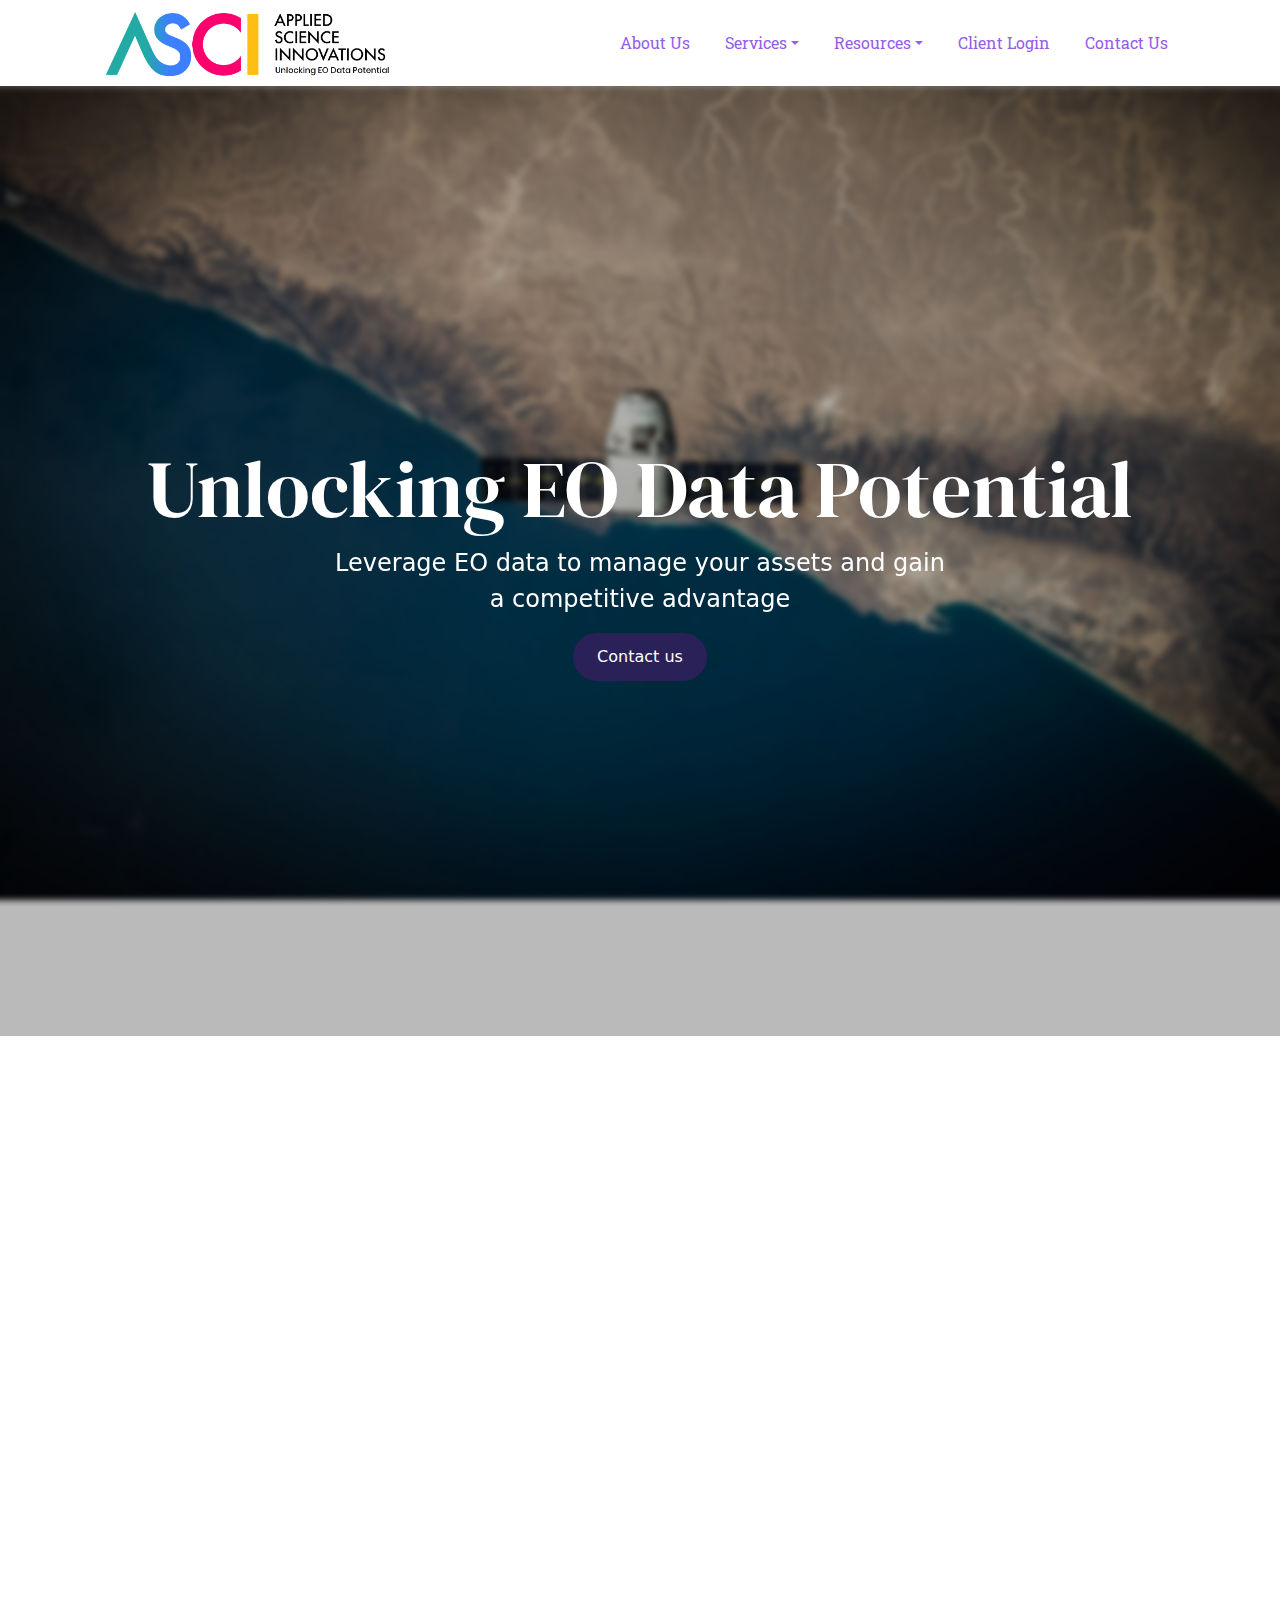
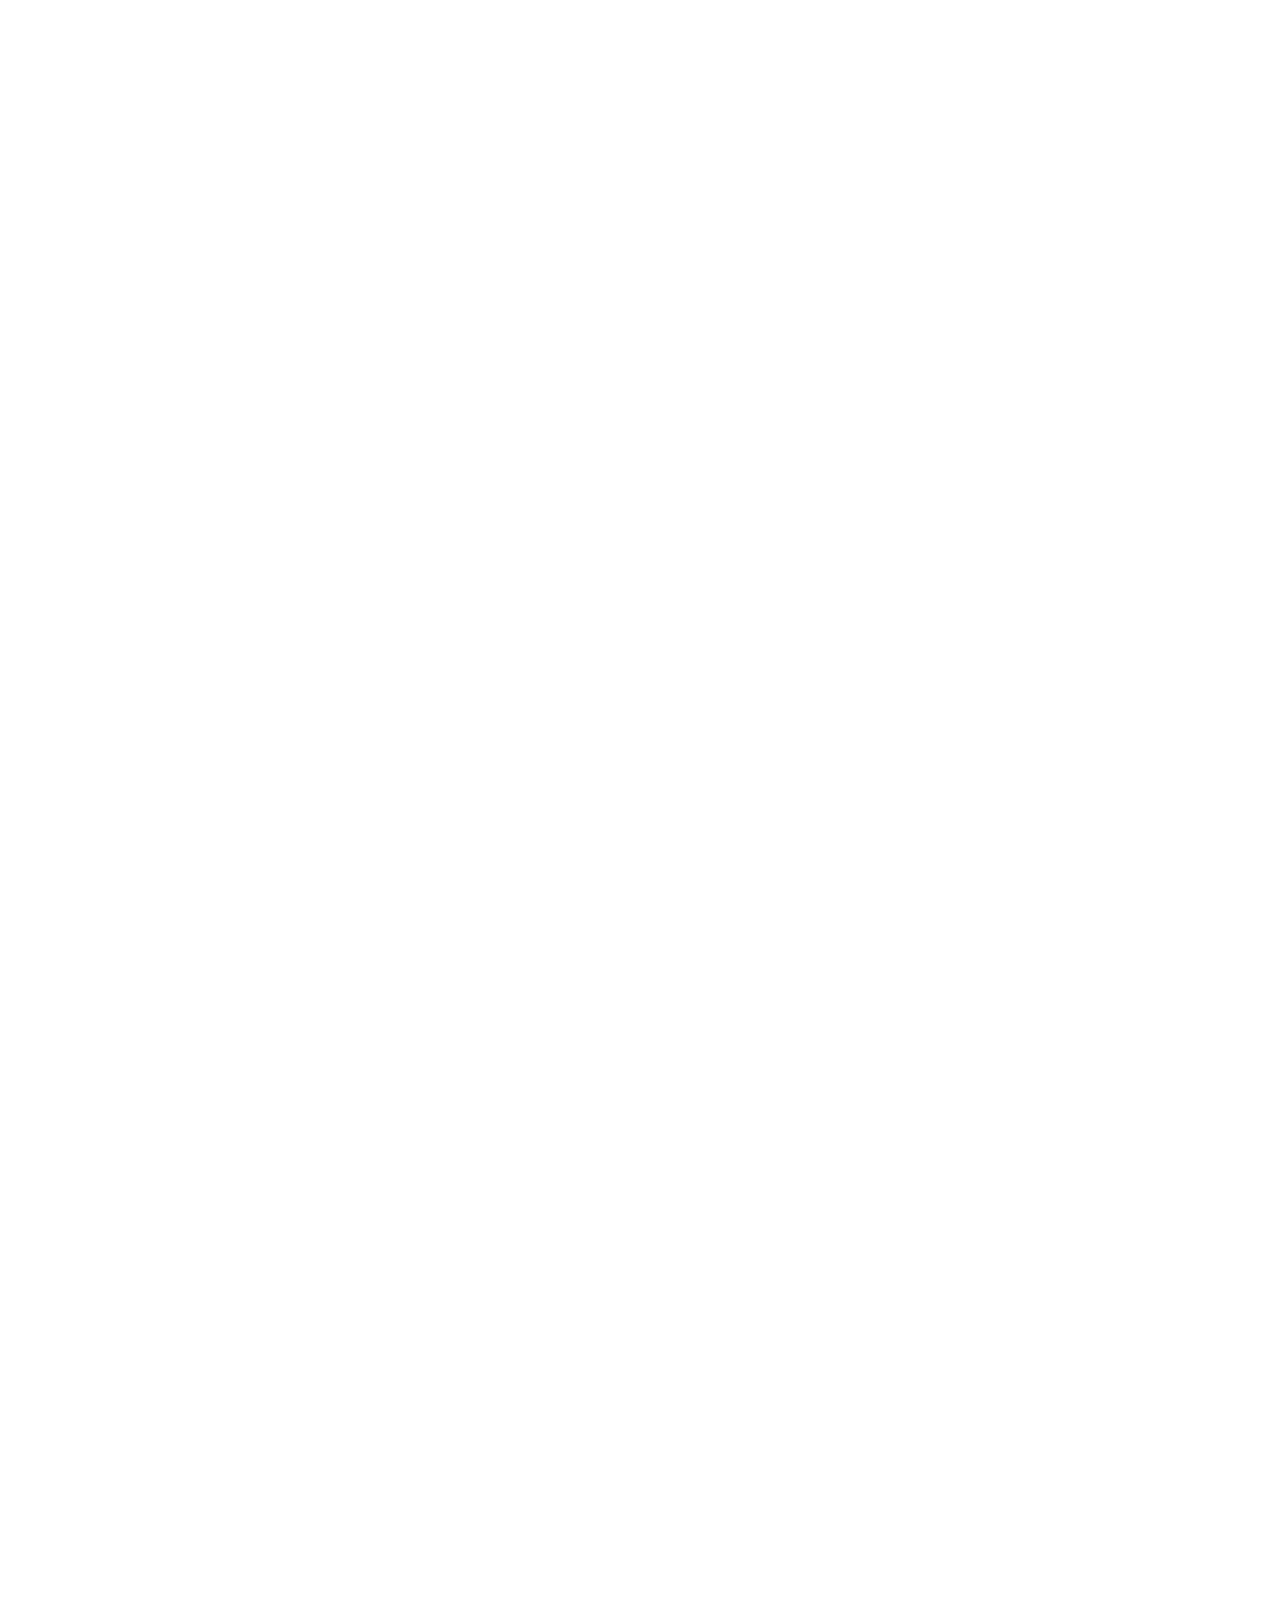
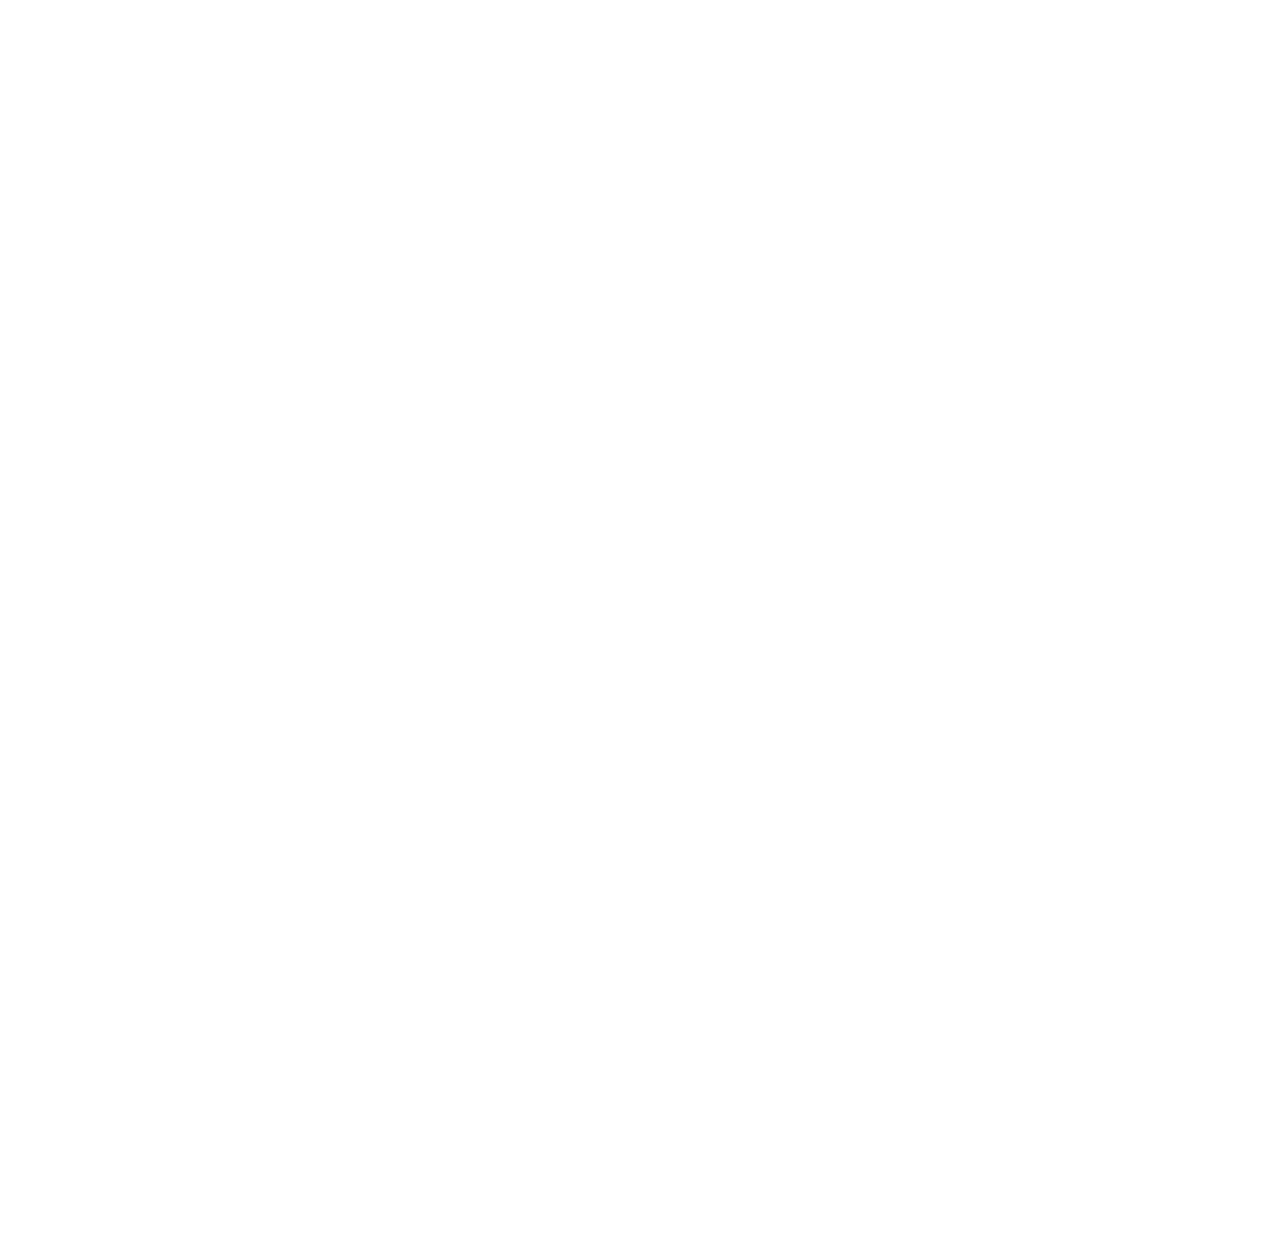
<file: index.html>
<!DOCTYPE html>
<html lang='en'>
<head>
    <meta charset='utf-8'>
    <meta http-equiv='X-UA-Compatible' content='IE=edge'>
    <meta name='viewport' content='width=device-width, initial-scale=1'>
    <title>
        ASCI
    </title>
    <link rel="icon" type="image/x-icon" href="img/icon.ico">
    <!-- Bootstrap -->
    <link rel='stylesheet' href='bootstrap/bootstrap.min.css'>
    <link rel="stylesheet" href="https://cdn.jsdelivr.net/npm/bootstrap-icons@1.10.5/font/bootstrap-icons.css">
    
    <link rel='stylesheet' href='css/styles-all.css'>
    <link rel='stylesheet' href='css/styles-index.css'>
</head>

<body>
    <header></header> <!-- Navigation End -->

    <!-- Banner Start -->
    <div id="banner" class="container-fluid">
        <h1 id="banner-title">Unlocking EO Data Potential</h1>
        <p id="banner-desc">Leverage EO data to manage your assets and gain a competitive advantage</p>
        <button class="btn-main"> <span class="btn-content">Contact us</span> </button>
    </div> <!-- Banner End -->

    <div class="spacer"></div>

    <!-- Story Start -->
    <div id="story" class="container-fluid scroll-hide skew-bg">
        <h2 id="story-title">What We Do?</h2>

        <ul class="story-list">
            <li class="list-item"><span>We are a geospatial analytics company</span> <img src="img/story-1.png" alt=""></li>
            <li class="list-item"><span>Our objective is to address looming necessities using earth observation </span><img src="img/story-2.png" alt=""></li>
            <li class="list-item"><span>We specialize in integrating academic research into real-world application </span><img src="img/story-3.png" alt=""></li>
            <li class="list-item"><span>Your expertise and our tech can make a difference </span><img src="img/story-4.png" alt=""></li>
        </ul>

        <div id="img-container">
            <img class="bg-img" src="img/satelite.png" alt="">
            <img class="bg-img" src="img/satelite-2.png" alt="">
        </div>
    </div> <!-- Story End -->

    <div class="spacer"></div>

    <!-- Industry Start -->
    <div id="industry-container" class="container-fluid scroll-hide">
        <h3>Industries</h3>
        <p>Find out more about our Work</p>
        <div id="industry">
            <div class="card">
                <img class="card_img" src="img/agri.jpg" alt="">
                <div class="card_content">
                    <h4 class="card_title">Agriculture</h4>
                    <a href="" class="card_link">Find out more</a>
                </div>
            </div>

            <div class="card">
                <img class="card_img" src="img/mine.png" alt="">
                <div class="card_content">
                    <h4 class="card_title">Mining</h4>
                    <a href="" class="card_link">Find out more</a>
                </div>
            </div>

            <div class="card">
                <img class="card_img" src="img/urban.png" alt="">
                <div class="card_content">
                    <h4 class="card_title">Urban Planning</h4>
                    <a href="" class="card_link">Find out more</a>
                </div>
            </div>
            
        </div>
    </div> <!-- Industry end -->

    <div class="spacer"></div>

    <!-- Services -->
    <div id="services-container" class="scroll-hide skew-bg">
        <h3>Geospatial Services</h3>
        <div id="services">
            <div class="card">
                <div class="card-content">
                <p class="card-title">EO Edge Computing</p>
                <p class="card-para">Leverage sensor agnostic analysis ready data</p>
                </div>
            </div> <!-- Card End -->
            
            <div class="card">
                <div class="card-content">
                <p class="card-title">EO Digital Twin</p>
                <p class="card-para">Digitize & Streamline information and processes</p>
                </div>
            </div> <!-- Card End -->
            
            <div class="card">
                <div class="card-content">
                <p class="card-title">HSI Suite</p>
                <p class="card-para">Multi-dimensional spectral analytics</p>
                </div>
            </div> <!-- Card End -->
        </div>

    </div>
    <!-- Services End -->

    <div class="spacer"></div>

    <!-- Case Study -->
    <div id="case-study" class="container-fluid scroll-hide">
        <!-- Adding data using js -->
    </div>
    <!-- Case Study End -->

    <div class="spacer"></div>

    <!-- Contact Page -->
    <footer class="scroll-hide"></footer>
    <!-- Contact Page End -->
    
    <script src="https://code.jquery.com/jquery-3.7.0.min.js" integrity="sha256-2Pmvv0kuTBOenSvLm6bvfBSSHrUJ+3A7x6P5Ebd07/g=" crossorigin="anonymous"></script>
    <script src='bootstrap/bootstrap.bundle.min.js'></script>
    <script src='bootstrap/ajax-utils.js'></script>
    <script src='js/script-info.js'></script>
    <script src='js/script-scroll.js'></script>
    <script type="module" src='js/script-case-study.js'></script>
</body>
</html>
</file>
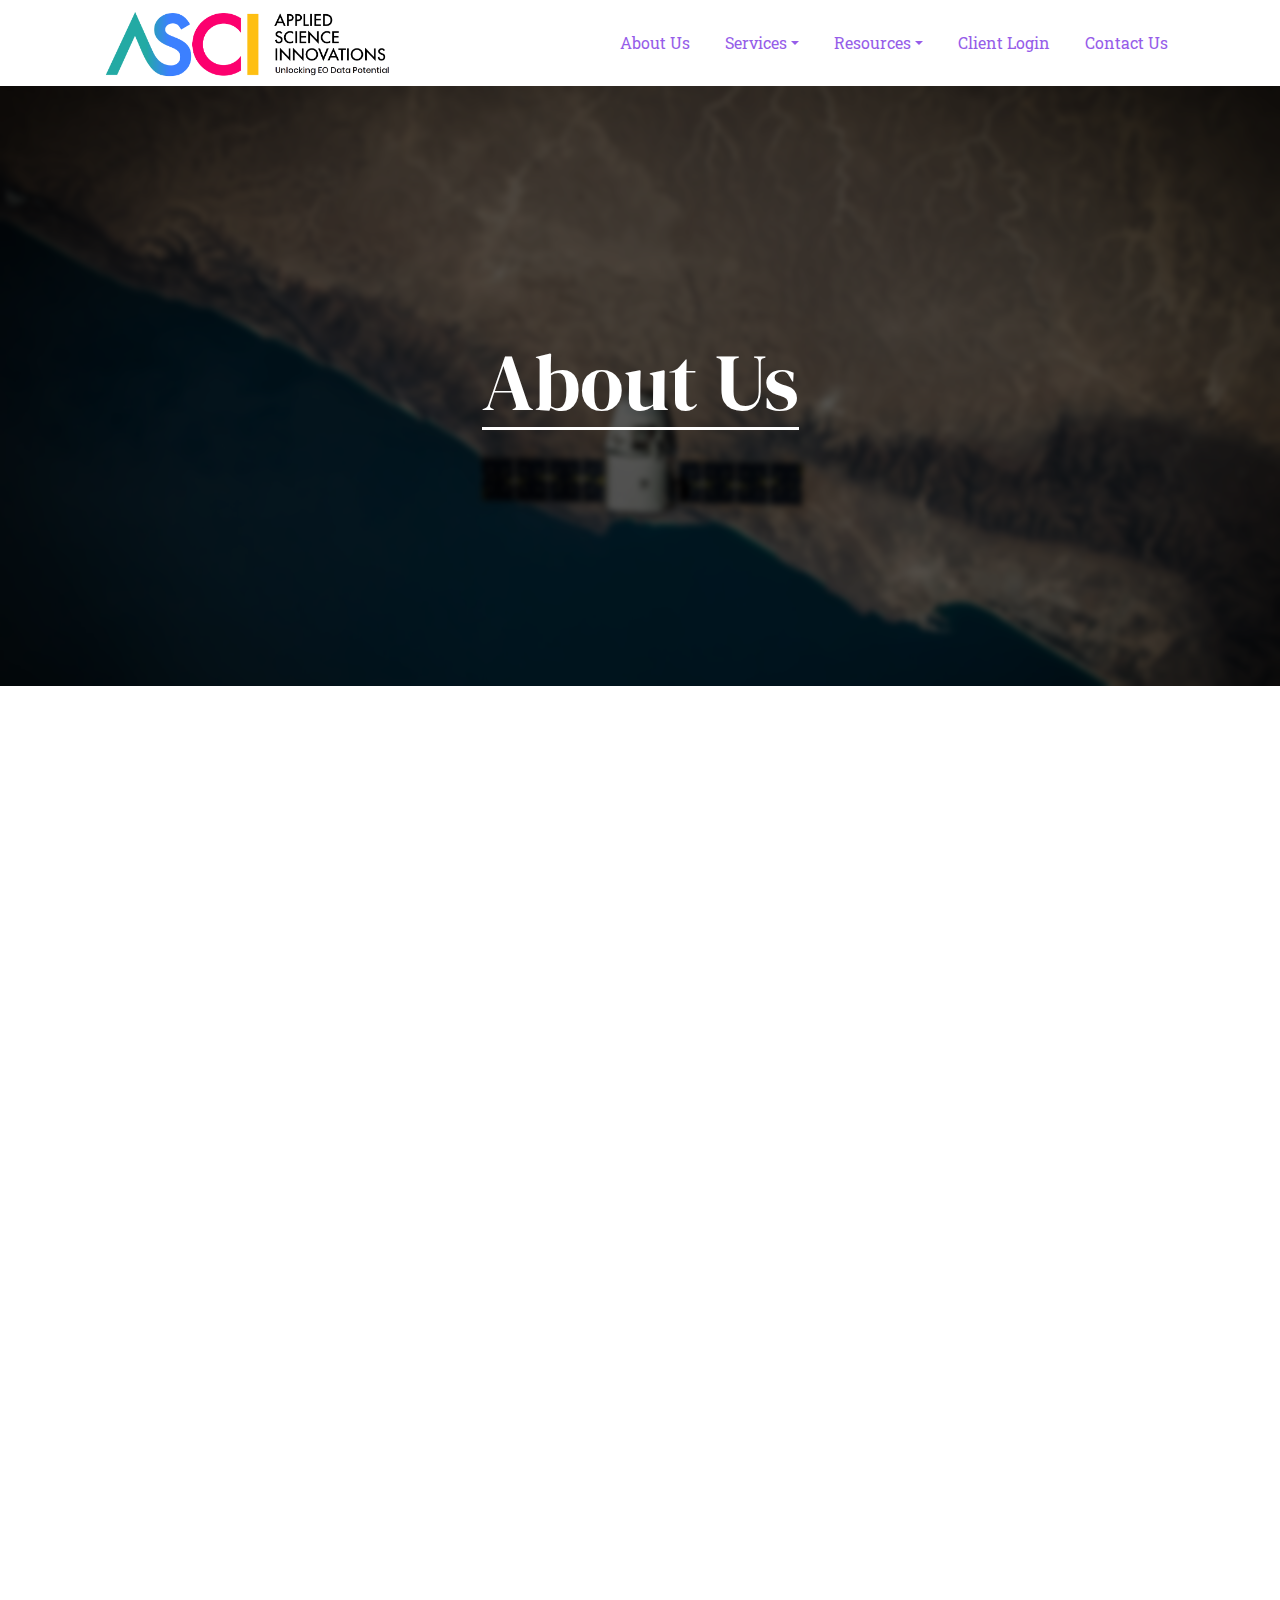
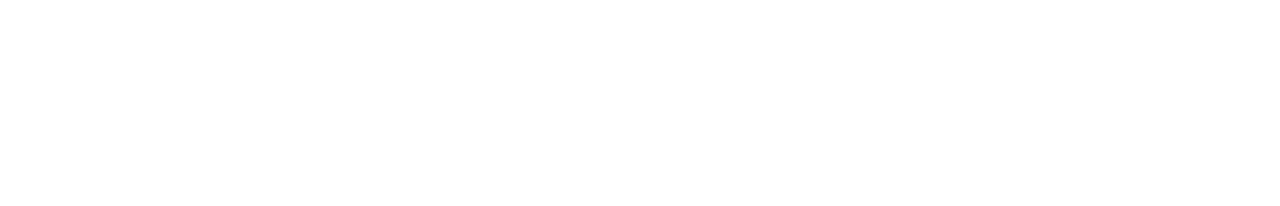
<file: about.html>
<!DOCTYPE html>
<html lang='en'>
<head>
    <meta charset='utf-8'>
    <meta http-equiv='X-UA-Compatible' content='IE=edge'>
    <meta name='viewport' content='width=device-width, initial-scale=1'>
    <title>
        About Us | ASCI
    </title>
    <link rel="icon" type="image/x-icon" href="/img/icon.ico">
    <!-- Bootstrap -->
    <link rel='stylesheet' href='bootstrap/bootstrap.min.css'>
    <link rel="stylesheet" href="https://cdn.jsdelivr.net/npm/bootstrap-icons@1.10.5/font/bootstrap-icons.css">
    
    <link rel='stylesheet' href='css/styles-all.css'>
    <link rel='stylesheet' href='css/styles-about.css'>
</head>
<body>
    <header>
    </header> <!-- Navigation End -->

    <!-- Banner Start -->
    <div id="banner" class="container-fluid">
        <h1 id="banner-title">About Us</h1>
    </div> <!-- Banner End -->

    <div class="spacer"></div>

    <div class="spacer"></div>

    <!-- Contact Page -->
    <footer class="scroll-hide">
    </footer>
    <!-- Contact Page End -->
    
    <script src="https://code.jquery.com/jquery-3.7.0.min.js" integrity="sha256-2Pmvv0kuTBOenSvLm6bvfBSSHrUJ+3A7x6P5Ebd07/g=" crossorigin="anonymous"></script>
    <script src='bootstrap/bootstrap.bundle.min.js'></script>
    <script src='bootstrap/ajax-utils.js'></script>
    <script src='js/script-info.js'></script>
    <script src='js/script-scroll.js'></script>
</body>
</html>
</file>
<file: css/styles-all.css>
@import url('https://fonts.googleapis.com/css2?family=DM+Serif+Display&family=EB+Garamond&family=Roboto+Slab&display=swap');

:root {
    --nav-margin: 7vw;
    --skew: skewY(-3deg);

    --color-1: #965de9;
    --color-2: #febf12;
    --primary-red: #fc006e;
    --hover-color: #6258ee27;
    --bg-color: #A7EDE7;

    --title-1:'DM Serif Display', serif;
    --title-2: 'EB Garamond', serif;
    --desc-1:'Roboto Slab', serif;
}
@media (max-width: 992px) {
    :root{
        --nav-margin: 5vw;
    }
}

@media (max-width: 576px) {
    .hidden-xs{
        display: none;
    }
    :root{
        --skew: skewY(-5deg);
    }
}

.spacer{
    height: 11rem;
}

/* Removing few designs */
button {
    outline: none;
    text-decoration: none;
    border: 0;
    background: transparent;
}

a{
    text-decoration: none;
    color: inherit;
}

/* Hide scrollbar for Chrome, Safari and Opera */
html::-webkit-scrollbar {
    display: none;
}
  
/* Hide scrollbar for IE, Edge and Firefox */
html {
    -ms-overflow-style: none;  /* IE and Edge */
    scrollbar-width: none;  /* Firefox */
}

/* Adding and removing elements with scroll */
.scroll-hide {
    position: relative;
    opacity: 0;
    transform: translateY(100px);
    transition: all .5s ease-in-out;
}
.scroll-reveal{
    opacity: 1;
    transform: translateY(0);
}

/* Navigation Styles ***********************************************/
.logo{
    width: 290px;
    height: 70px;
    background: url("../img/logo.png") center / cover;
    margin-left: var(--nav-margin);
    cursor: pointer;
}
@media (max-width: 992px) {
    .logo{
        height: 50px;
        width: auto;
        aspect-ratio: 559/243;
        background-image: url(../img/logo2.png);
    }
}

/* Navigation button for small screens */
.navbar-toggler{
    margin-right: var(--nav-margin);
}
.navbar-toggler:focus{
    box-shadow: none;
}

#collapseContent #nav-list{
    justify-content: end;
    gap: 15px;
}

.nav-item, .dropdown-item{
    margin: 0;
    color: var(--color-1);
    font-family: var(--desc-1);
    cursor: pointer;
    padding: 5px 10px;
    border-radius: 16px;
}

#nav-list .nav-item:last-child{
    margin-right: var(--nav-margin);
}
.nav-item:hover {
    background-color: var(--hover-color);
    color: #000;
}
.dropdown-item:hover {
    background: none;
    background-color: var(--hover-color);
}

@media (max-width: 768px) {
    .logo{
        height: 40px; /* No need for width as aspect ratio is maintained */
    }

    .nav-item{
        width: fit-content;
        margin-bottom: 10px;
    }
    
    #nav-list{
        margin-top: 20px;
        margin-bottom: 10px;
        padding-left: calc(var(--nav-margin) - 10px);
    }
    
    .dropdown-menu{
        border: 0;
        padding: 0;
    }

    #nav-list li:last-child{
        margin-bottom: 0px;
    }
}

.active-tab {
    background-color: var(--hover-color);
    color: #000;
}
/* Navigation Styles End */

/* CTA Button *******************************************************/
.btn-main {
    position: relative;
    overflow: hidden;
    height: 3rem;
    padding: 0 1.5rem;
    border-radius: 1.5rem;
    background: #292158;
    background-size: 400%;
    color: #fff;
    border: none;
    width: auto;
    margin: 0 auto;
    z-index: 1;
}

.btn-main::before {
    content: '';
    position: absolute;
    top: 0;
    left: 0;
    transform: scaleX(0);
    transform-origin: 0 50%;
    width: 100%;
    height: inherit;
    border-radius: inherit;
    background: linear-gradient( 82.3deg, var(--color-1) 10.8%, #6358ee 94.3% );
    transition: all 0.475s;
}

.btn-main:hover::before {
    transform: scaleX(1);
}

.btn-content {
    position: relative;
    z-index: 1;
}
/* CTA Button End */

/* Skewed Background *********************************************/
.skew-bg {
    position: relative;
}

.skew-bg > * {
    z-index: 1;
}

.skew-bg::before {
    content: '';
    background-color: var(--bg-color);
    position: absolute;
    inset: -10% 0 -10% 0;
    transform: var(--skew);
    z-index: -1;
}
/* Skewed Background End */

/* Banner **********************************************************/
#banner{
    height: 950px;
    display: flex;
    flex-direction: column;
    justify-content: center;
    align-items: center;
    background: url("../img/banner.jpg") no-repeat fixed center / cover;
    color: #fff;
    position: relative;
    overflow: hidden;
}
#banner::before {
    content: '';
    position: absolute;
    inset: 0 0 0 0;
    z-index: 0;
    background: rgba(0, 0, 0, 0.272);
    backdrop-filter: blur(3px);
}

#banner > * {
    z-index: 1;
}

#banner-title{
    max-width: 90vw;
    font-size: 5rem;
    font-family: var(--title-1);
    text-align: center;
    z-index: 1;
}

#banner-desc{
    font-size: 1.5rem;
    width: 50%;
    font-weight: lighter;
    text-align: center;
    z-index: 1;
}

@media (max-width: 768px) {
    #banner-title{
        font-size: 4rem;
    }
    #banner-desc{
        font-size: 20px;
    }
}
/* Banner End */

/* Footer ************************************************************/
footer {
    padding: 15rem 0 1rem 0;
    position: relative;
    z-index: 1;
    overflow: hidden;
}
footer::before {
    content: '';
    width: 100vw;
    height: 110%;
    background: linear-gradient(3deg, var(--color-1) 0%, var(--bg-color) 70%);
    position: absolute;
    top: calc(0.053*100vw);
    right: 0;
    z-index: -1;
    transform: var(--skew);
}

#footer-container {
    width: clamp(800px, 80%, 950px);
    margin: 0 auto;
    padding-bottom: 10rem;
    display: grid;
    align-items: center;
    row-gap: 1rem;
    column-gap: 5rem;
    grid-template-columns: 1fr 120px 250px;
    grid-template-areas:
    'h b d'
    'h c d';
    /* Areas given in HTML */
}
@media (max-width:830px) {
    #footer-container{
        width: min(600px, 90%);
        grid-template-columns: repeat(2, 1fr);
        column-gap: 0;
        grid-template-areas: 
        'h h'
        'b d'
        'c d';
        justify-items: center;
    }
    #footer-container #footer-logo {
        margin: 0 auto 1rem;
    }
}

#footer-logo {
    grid-area: h;
    height: 100px;
    aspect-ratio: 371 / 201;
    margin: auto 0;
    background: url(../img/footer-logo.png) no-repeat center / cover;
}

#footer-container > .contacts {
    display: flex;
    flex-direction: column;
    align-items: center;
    gap: 0.5rem;
}

#footer-container > .contacts > i {
    width: 70px;
    aspect-ratio: 1;
    border-radius: 50%;
    border: 1px solid gray;
    position: relative;
    font-size: 30px;
}
#footer-container > .contacts > i::before {
    position: absolute;
    inset: 50% auto auto 50%;
    transform: translate(-50%, -50%);
}

#footer-content > h3{
    font-size: 30px;
    margin-bottom: 10px;
    font-family: var(--title-2);
}

#footer-content > ul {
    list-style: none;
    font-family: var(--desc-1);
    line-height: 30px;
    padding-left: 0.8rem;
    margin-bottom: 20px;
}
/* Footer End */
</file>
<file: css/styles-index.css>
/* Story *********************************************************/
#story {
    --height: 600px;
    height: var(--height);
    padding-right: var(--nav-margin);
    display: flex;
    flex-direction: column;
    justify-content: center;
    gap: 10px;
    align-items: flex-end;
    position: relative;
}
/* #story::before {
    content: '';
    background-color: var(--bg-color);
    position: absolute;
    inset: 0 0 0 0;
    transform: var(--skew);
    z-index: -1;
} */

#story-title{
    font-size: 3.5rem;
    text-align: right;
    font-family: var(--title-1);
    position: relative;
    margin-right: 50px;
}

.story-list {
    list-style: none;
    text-align: end;
    padding-left: 0;
    display: flex;
    flex-direction: column;
    align-items: end;
    gap: 20px;
    position: relative;
}
.story-list::before {
    content: '';
    position: absolute;
    inset: 0 35px 0 auto; /* 35px as the width of the image is 70px */
    width: 1px;
    background-color: #000;
    z-index: 0;
}

.list-item {
    display: flex;
    align-items: center;
}

.list-item > span {
    font-size: 1.2rem;
    margin-right: -35px; /* To go till the line */
    padding: 5px 45px 8px 20px;
    background-color: #e8e8e8a3;
    border-radius: 15px 0px 0px 15px;
}

.list-item > img {
    position: relative;
    width: 70px; /* if this changes, also change inset in .story-list::before */
    aspect-ratio: 1;
    border-radius: 50%;
    object-fit: cover;
    z-index: 1;
}

#img-container {
    position: absolute;
    inset: 0 0 0 0;
    overflow: hidden;
}
.bg-img {
    position: absolute;
    object-fit: cover;
    opacity: 0.3;
    z-index: 0;
}
.bg-img:first-child {
    top: 100px;
    left: 15px;
    width: 500px;
}
.bg-img:nth-child(2) {
    top: 0;
    right: 100px;
    width: 300px;
}
@media (max-width:670px) {
    .bg-img:nth-child(2) {
        display: none;
    }
}
/* Story End */

/* Industry ******************************************************/
#industry-container{
    display: flex;
    flex-direction: column;
    align-items: center;
    gap: 0.5rem;
}
#industry-container > h3 {
    font-size: 3rem;
    text-align: center;
    margin-bottom: 0;
    font-family: var(--title-2);
}
#industry-container > p {
    font-size: 1.5rem;
    margin-bottom: 1rem;
    text-align: center;
    display: block;
}

#industry {
    display: flex;
    justify-content: center;
    align-items: center;
    flex-wrap: wrap;
    gap: 3rem;
    row-gap: 2rem;
}

#industry .card {
    position: relative;
    width: 250px;
    aspect-ratio: 5/6;
    display: grid;
    gap: 0;
    overflow: hidden;
    border-bottom: 4px solid var(--color-2);
}

#industry .card .card_img{
    width: 100%;
    height: 100%;
    overflow: hidden;
    grid-row: 1 / 2;
    grid-column: 1 / 2;
    object-fit: cover;
    transition: all 0.5s ease;
}
#industry .card:hover .card_img {
    transform: scale(1.1);
}

#industry .card_content {
    width: 100%;
    grid-row: 1 / 2;
    grid-column: 1 / 2;
    position: relative;
    color: #fff;
}
#industry .card_content::before {
    content:'';
    position: absolute;
    inset: 0 0 0 0;
    background: linear-gradient(0deg, #000 0%, #00000000 100%);
}

#industry .card_title {
    position: absolute;
    inset: 70px 0 auto 0;
    font-size: 2rem;
    text-align: center;
    text-shadow: 0 0 10px #000;
}

#industry .card_link {
    position: absolute;
    inset: auto auto 0 5px;
    padding: 5px;
}
#industry .card_link:hover {
    background-color: var(--hover-color);
}
/* Industry End */

/* Services ********************************************************/
#services-container {
    display: flex;
    flex-direction: column;
    align-items: center;
    gap: 2rem;
}

#services-container h3 {
    font-size: 3rem;
    text-align: center;
    width: 100%;
    font-family: var(--title-2);
}

#services {
    display: flex;
    flex-wrap: wrap;
    justify-content: center;
    align-items: center;
    gap: 1rem;
    margin: auto;
    width: fit-content;
    width: -moz-fit-content;
}

#services .card {
    width: 300px;
    height: 200px;
    background-color: #4158D0;
    background: linear-gradient(53deg, #00d2ff 0%, #3a47d5 100%);
    border-radius: 8px;
    color: white;
    overflow: hidden;
    position: relative;
    transform-style: preserve-3d;
    perspective: 1000px;
    transition: all 0.5s cubic-bezier(0.23, 1, 0.320, 1);
    cursor: pointer;
}

#services .card-content {
    padding: 20px;
    position: relative;
    z-index: 1;
    display: flex;
    flex-direction: column;
    gap: 10px;
    color: white;
    align-items: center;
    justify-content: center;
    text-align: center;
    height: 100%;
}

#services .card-content .card-title {
    font-size: 1.8rem;
    font-weight: 700;
    color: inherit;
    text-transform: uppercase;
}

#services .card-content .card-para {
    color: inherit;
    opacity: 0.8;
    font-size: 1rem;
}

#services .card:hover {
    transform: rotateY(10deg) rotateX(10deg) scale(1.05);
    box-shadow: 0 10px 20px rgba(0, 0, 0, 0.2);
}

#services .card:before {
    content: "";
    position: absolute;
    top: 0;
    left: 0;
    width: 100%;
    height: 100%;
    background: linear-gradient(transparent, rgba(0, 0, 0, 0.1));
    transition: transform 0.5s cubic-bezier(0.23, 1, 0.320, 1);
    z-index: 1;
}

#services .card:hover:before {
    transform: translateX(-100%);
}

#services .card:after {
    content: "";
    position: absolute;
    top: 0;
    right: 0;
    width: 100%;
    height: 100%;
    background: linear-gradient(transparent, rgba(0, 0, 0, 0.1));
    transition: transform 0.5s cubic-bezier(0.23, 1, 0.320, 1);
    z-index: 1;
}

#services .card:hover:after {
    transform: translateX(100%);
}
/* Services End */

/* Case Study **********************************************************/
#case-study {
    --gradient:  linear-gradient(-45deg, var(--color-2) 0%, var(--primary-red) 100% );
    display: flex;
    flex-wrap: wrap;
    justify-content: center;
    align-items: center;
    gap: 25px;
    width: 100%;
}

#case-study .card {
    --color: #e8e8e8;
    position: relative;
    display: flex;
    align-items: center;
    justify-content: center;
    width: 30%;
    min-width: 320px;
    max-width: 450px;
    background-color: #000;
    box-shadow: 0 10px 20px rgba(0, 0, 0, 0.2);
    padding: 32px;
    overflow: hidden;
    border-radius: 10px;
    transition: all 0.5s cubic-bezier(0.23, 1, 0.320, 1);
}

#case-study .content {
    display: flex;
    flex-direction: column;
    align-items: flex-start;
    gap: 10px;
    color: var(--color);
    transition: all 0.5s cubic-bezier(0.23, 1, 0.320, 1);
    z-index: 1;
}

#case-study .content .heading {
    font-weight: 700;
    font-size: 2rem;
}

#case-study .content .para {
    line-height: 1.5;
}

#case-study .content .btn {
    color: var(--color);
    padding: 10px;
    font-weight: 600;
    border: none;
    cursor: pointer;
    background: var(--gradient);
    border-radius: 5px;
    box-shadow: 0 5px 10px rgba(0, 0, 0, 0.2);
}

#case-study .card::before {
    content: "";
    position: absolute;
    left: 0;
    bottom: 0;
    width: 100%;
    height: 5px;
    background: var(--gradient);
    z-index: 0;
    transition: all 0.5s cubic-bezier(0.23, 1, 0.320, 1);
}

#case-study .card:hover::before {
    height: 100%;
}

#case-study .card:hover {
    box-shadow: none;
}

#case-study .card:hover .btn {
    color: #212121;
    background: var(--color);
}

#case-study .content .btn:hover {
    outline: 2px solid var(--color);
    background: transparent;
    color: var(--color);
}

#case-study .content .btn:active {
    box-shadow: none;
}
/* Case Study End */
</file>
<file: css/styles-about.css>
/* Banner Style **************************************************************/
#banner{
    height: 600px;
}

#banner::before{
    content: "";
    position: absolute;
    inset: 0;
    background-color: #000000a6;
    z-index: 0;
}

#banner-title {
    position: relative;
}

#banner-title::before{ /* for underline */
    content: '';
    position: absolute;
    inset: auto 0 0 0;
    height: 3px;
    background-color: white;
}
/* Banner Style End */
</file>
